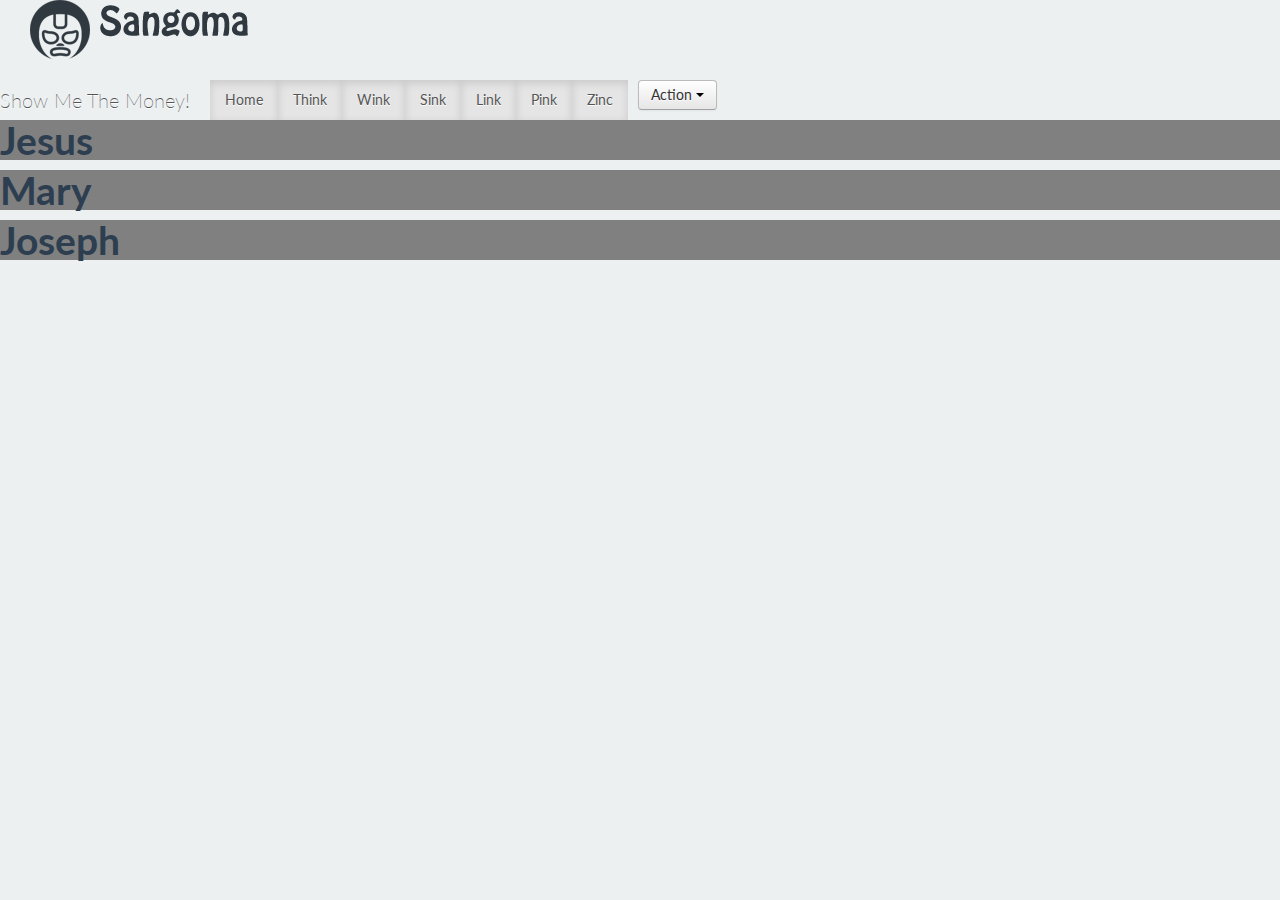
<file: index.html>
<!DOCTYPE html>
<!--[if IE 8]>    <html class="no-js ie8 ie" lang="en"> <![endif]-->
<!--[if IE 9]>    <html class="no-js ie9 ie" lang="en"> <![endif]-->
<!--[if gt IE 9]><!--> <html class="no-js" lang="en"> <!--<![endif]-->
	<head>
		<meta charset="utf-8">
		<title>Show Me The Money!!</title>
		<meta name="description" content="">
		<meta name="author" content="Walking Pixels | www.walkingpixels.com">
		<meta name="robots" content="index, follow">
		<meta name="viewport" content="width=device-width, initial-scale=1.0">

		<!-- jQuery FullCalendar Styles -->
		<link rel='stylesheet' type='text/css' href='css/plugins/jquery.fullcalendar.css'>

		<!-- jQuery prettyCheckable Styles -->
		<link rel='stylesheet' type='text/css' href='css/plugins/prettyCheckable.css'>

		<!-- Styles -->
		<link rel='stylesheet' type='text/css' href='css/sangoma-blue.css'>
		
		<!-- Fav and touch icons -->
		<link rel="shortcut icon" href="favicon.ico">
		<link rel="apple-touch-icon-precomposed" sizes="114x114" href="img/icons/apple-touch-icon-114-precomposed.png">
		<link rel="apple-touch-icon-precomposed" sizes="72x72" href="img/icons/apple-touch-icon-72-precomposed.png">
		<link rel="apple-touch-icon-precomposed" href="img/icons/apple-touch-icon-57-precomposed.png">
		
		<!-- JS Libs -->
		<script src="//ajax.googleapis.com/ajax/libs/jquery/1.8.1/jquery.min.js"></script>
		<script>window.jQuery || document.write('<script src="js/libs/jquery.js"><\/script>')</script>

		<script src="js/libs/modernizr.js"></script>
		<script src="js/libs/selectivizr.js"></script>
		
		<script>
			$(document).ready(function(){

        

        $(".bark").css("background-color","grey");

        $("p").hide(); //this hides everything in the p tags

  			$("h1").click(function(){
          $(this).next().slideToggle(300);
          

          

        });

      
				
			});
		</script>

    <script>

    $(document).ready(function(){

      $("#iimage").click(function(){

          $(this).hide().toggle();


    });      
    });

    </script>
   
    <script>

    $(document).ready(function(){
      $(".btn dropdown-toggle").click(function(){

      $('.dropdown-toggle').dropdown();





    });
    });






    </script>

	</head>
	<body>

    <div class="row">
      <div class="span4">
        

         <div id="iimage" class="span4">
            <img src="/img/template_logo.png">
         </div>
   
      </div>
    </div>

    <div class="bark">
    <div class="navbar">
      <div class="navbar=inner">
        <a class="brand" href="#"> Show Me The Money!</a>
          <ul class="nav">
            <li class="active"><a href="#">Home</a></li>
            <li class="active"><a href="#">Think</a></li>
            <li class="active"><a href="#">Wink</a></li>
            <li class="active"><a href="#">Sink</a></li>
            <li class="active"><a href="#">Link</a></li>
            <li class="active"><a href="#">Pink</a></li>
            <li class="active"><a href="#">Zinc</a></li>
          </ul>




      




      </div>
    </div>
  </div>


  <div class="btn-group">
  <a class="btn dropdown-toggle" data-toggle="dropdown" href="#">
    Action
    <span class="caret"></span>
  </a>
  <ul class="dropdown-menu">
    <li><a href="#">Zinc</a></li>
    <!-- dropdown menu links -->
  </ul>
</div>


<br>
    <div class="bark">
    <h1>Jesus</h1>

    <p id="dope">"Lorem ipsum dolor sit amet, consectetur adipisicing elit, sed do eiusmod tempor incididunt ut labore et dolore magna aliqua. Ut enim ad minim veniam, quis nostrud exercitation ullamco laboris nisi ut aliquip ex ea commodo consequat. Duis aute irure dolor in reprehenderit in voluptate velit esse cillum dolore eu fugiat nulla pariatur. Excepteur sint occaecat cupidatat non proident, sunt in culpa qui officia deserunt mollit anim id est laborum. <p>
</div>
<div class="bark">
      <H1> Mary</h1>

      <p>"Lorem ipsum dolor sit amet, consectetur adipisicing elit, sed do eiusmod tempor incididunt ut labore et dolore magna aliqua. Ut enim ad minim veniam, quis nostrud exercitation ullamco laboris nisi ut aliquip ex ea commodo consequat. Duis aute irure dolor in reprehenderit in voluptate velit esse cillum dolore eu fugiat nulla pariatur. Excepteur sint occaecat cupidatat non proident, sunt in culpa qui officia deserunt mollit anim id est laborum. <p>
      </div>

      <div class="bark">

        <h1> Joseph</h1>

        <p>"Lorem ipsum dolor sit amet, consectetur adipisicing elit, sed do eiusmod tempor incididunt ut labore et dolore magna aliqua. Ut enim ad minim veniam, quis nostrud exercitation ullamco laboris nisi ut aliquip ex ea commodo consequat. Duis aute irure dolor in reprehenderit in voluptate velit esse cillum dolore eu fugiat nulla pariatur. Excepteur sint occaecat cupidatat non proident, sunt in culpa qui officia deserunt mollit anim id est laborum. <p>
        </div>










    
    







	</body>
</html>
</file>
<file: css/plugins/prettyCheckable.css>
.clearfix:before, .clearfix:after {
  content: "";
  display: table;
}

.clearfix:after {clear: both;}

.clearfix {*zoom: 1;}

.prettycheckbox,
.prettyradio {
    display: inline-block;
    padding:0;
    margin:0;
}

.prettycheckbox a,
.prettyradio a{
    width: 30px;
    height: 30px;
    background: url(prettyCheckable-blue.png) top left no-repeat;
    display: block;
    float: left;
    cursor: pointer;
    margin:0;
}

.prettycheckbox.green a,
.prettyradio.green a{ background-image: url(prettyCheckable-green.png);}

.prettycheckbox.red a,
.prettyradio.red a{ background-image: url(prettyCheckable-red.png);}

.prettycheckbox.yellow a,
.prettyradio.yellow a{ background-image: url(prettyCheckable-yellow.png);}

.prettyradio a {background-position: 0 -120px;}

.prettycheckbox a:focus,
.prettyradio a:focus {outline: 0 none;}

.prettycheckbox a:focus{background-position: 0 -30px;}
.prettyradio a:focus{background-position: 0 -150px;}

.prettycheckbox a.checked{ background-position: 0 -60px; }
.prettyradio a.checked { background-position: 0 -180px; }

.prettycheckbox a.checked:focus{ background-position: 0 -90px; }
.prettyradio a.checked:focus { background-position: 0 -210px; }

.prettycheckbox label,
.prettyradio label {
  display: block;
  float: left;
  margin: 6px 5px;
  cursor: pointer;
}

.prettycheckbox.disabled a,
.prettyradio.disabled a,
.prettycheckbox.disabled label,
.prettyradio.disabled label{
  cursor:not-allowed;
}

.prettycheckbox.disabled a {
  background-position: 0 -240px;
}

.prettyradio.disabled a {
  background-position: 0 -270px;
}
</file>
